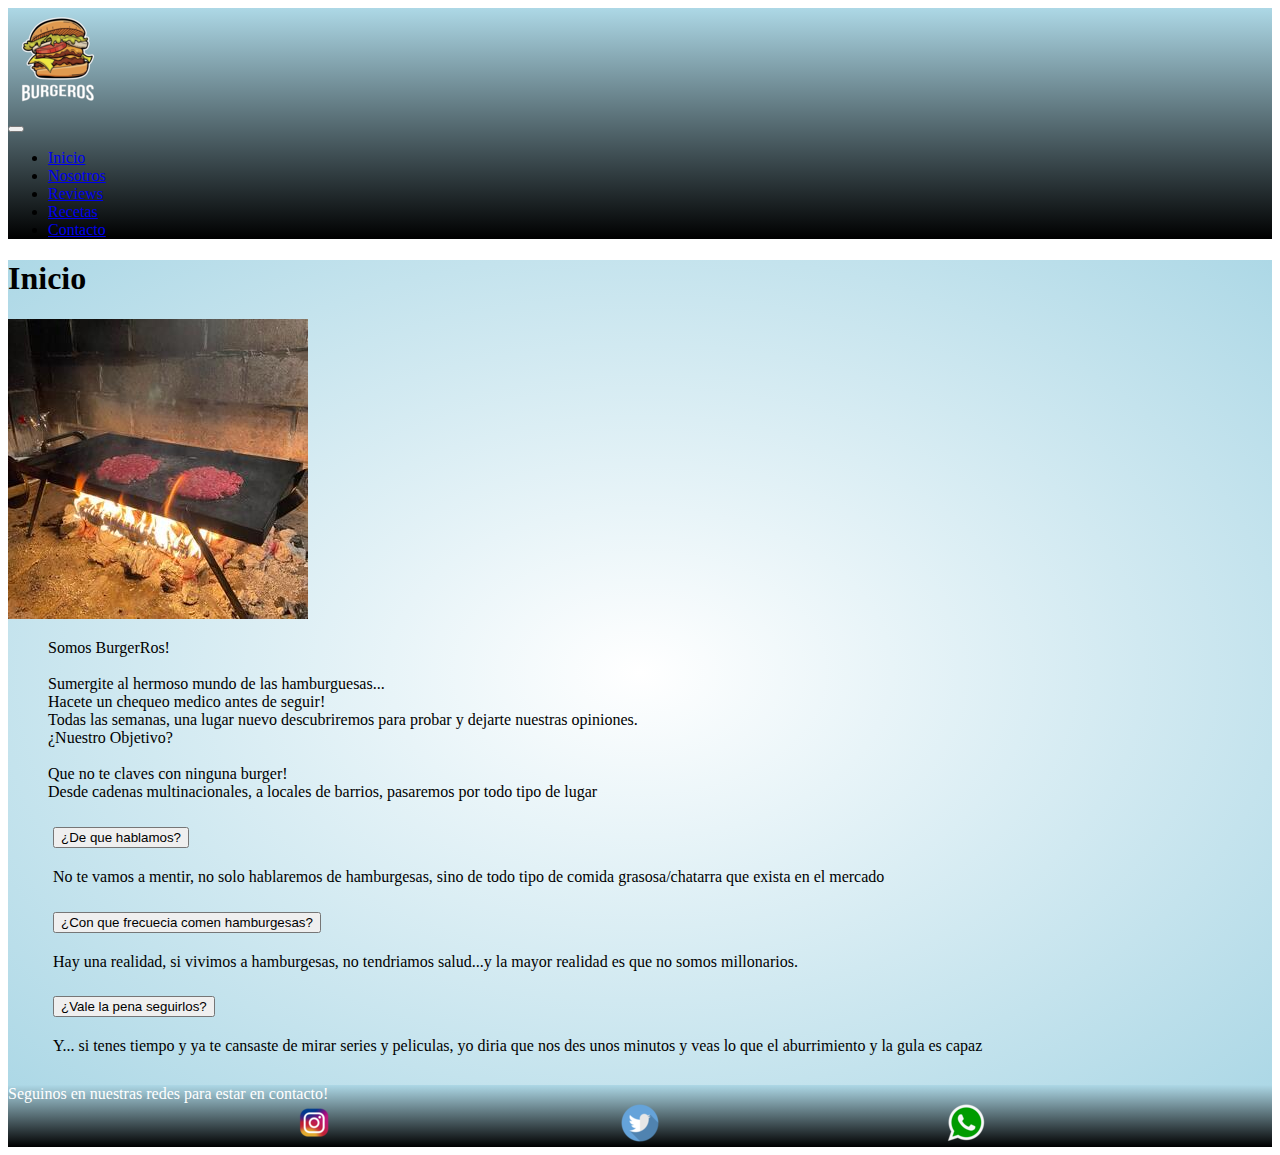
<file: index.html>
<!DOCTYPE html>
<html lang="es">
<head>
    <meta charset="UTF-8">
    <meta http-equiv="X-UA-Compatible" content="IE=edge">
    <meta name="viewport" content="width=device-width, initial-scale=1.0">
    <!-- CSS boostrap -->
    <link href="https://cdn.jsdelivr.net/npm/bootstrap@5.2.0/dist/css/bootstrap.min.css" rel="stylesheet" integrity="sha384-gH2yIJqKdNHPEq0n4Mqa/HGKIhSkIHeL5AyhkYV8i59U5AR6csBvApHHNl/vI1Bx" crossorigin="anonymous">
    <link rel="stylesheet" href="css/estilo.css">
    <title>Inicio</title>
</head>
<body>
    <div class="container-fluid padCero">
        <div class="row bgFooter">
            <div class="col-12 col-lg-4 centrar"><a href="#"><img src="assets/img/logo_burger.png" alt="logo"></a></div>
            <div class="col-12 col-lg-8">
                <nav class="navbar navbar-expand-lg navbar-dark ">
                    <div class="container-fluid">
                      <button class="navbar-toggler" type="button" data-bs-toggle="collapse" data-bs-target="#navbarNav" aria-controls="navbarNav" aria-expanded="false" aria-label="Toggle navigation">
                        <span class="navbar-toggler-icon"></span>
                      </button>
                      <div class="collapse navbar-collapse justify-content-end pt-3" id="navbarNav">
                        <ul class="navbar-nav">
                                <li class="nav-item">
                                <a class="nav-link active fs-4" aria-current="page" href="#">Inicio</a>
                              </li>
                              <li class="nav-item">
                                <a class="nav-link fs-4" href="pages/nosotros.html">Nosotros</a>
                              </li>
                              <li class="nav-item">
                                <a class="nav-link fs-4" href="pages/reviews.html">Reviews</a>
                              </li>
                              <li class="nav-item">
                                <a class="nav-link fs-4" href="pages/recetas.html">Recetas</a>
                              </li>
                              <li class="nav-item">
                                <a class="nav-link fs-4" href="pages/contacto.html">Contacto</a>
                              </li>
                        </ul>
                      </div>
                    </div>
                  </nav>
            </div>
        </div>
       <main>
        <div class="row">
            <div class="col-12 col-lg-12 display-4 text-center pt-3 pb-3">
                <h1>Inicio</h1>
            </div>
        </div>
        <div class="row">
            <div class="col-12 col-lg-6">
                <img src="assets/img/cocinando1.jpg" class="rounded mx-auto d-block mb-4" alt="">
            </div>
            <div class="col-12 col-lg-6 padQuince">
                <p>
                <span class="display-4">Somos BurgerRos!</span> <br><br>
                Sumergite al hermoso mundo de las hamburguesas...<br>

                Hacete un chequeo medico antes de seguir! <br>
                Todas las semanas, una lugar nuevo descubriremos para probar y dejarte nuestras opiniones.<br>
                <span class="display-6">¿Nuestro Objetivo?</span><br><br> Que no te claves con ninguna burger! <br>
                Desde cadenas multinacionales, a locales de barrios, pasaremos por todo tipo de lugar<br></div>
            </p>
            </div>
          <div class="row">
            <div class="col-12 col-lg-12 padAcord">
              <div class="accordion accordion-flush" id="accordionFlushExample ">
                <div class="accordion-item">
                  <h2 class="accordion-header" id="flush-headingOne">
                    <button class="accordion-button collapsed" type="button" data-bs-toggle="collapse" data-bs-target="#flush-collapseOne" aria-expanded="false" aria-controls="flush-collapseOne">
                      ¿De que hablamos?
                    </button>
                  </h2>
                  <div id="flush-collapseOne" class="accordion-collapse collapse" aria-labelledby="flush-headingOne" data-bs-parent="#accordionFlushExample">
                    <div class="accordion-body">No te vamos a mentir, no solo hablaremos de hamburgesas, sino de todo tipo de comida grasosa/chatarra que exista en el mercado</div>
                  </div>
                </div>
                <div class="accordion-item">
                  <h2 class="accordion-header" id="flush-headingTwo">
                    <button class="accordion-button collapsed" type="button" data-bs-toggle="collapse" data-bs-target="#flush-collapseTwo" aria-expanded="false" aria-controls="flush-collapseTwo">
                      ¿Con que frecuecia comen hamburgesas?
                    </button>
                  </h2>
                  <div id="flush-collapseTwo" class="accordion-collapse collapse" aria-labelledby="flush-headingTwo" data-bs-parent="#accordionFlushExample">
                    <div class="accordion-body">Hay una realidad, si vivimos a hamburgesas, no tendriamos salud...y la mayor realidad es que no somos millonarios.</div>
                  </div>
                </div>
                <div class="accordion-item">
                  <h2 class="accordion-header" id="flush-headingThree">
                    <button class="accordion-button collapsed" type="button" data-bs-toggle="collapse" data-bs-target="#flush-collapseThree" aria-expanded="false" aria-controls="flush-collapseThree">
                      ¿Vale la pena seguirlos?
                    </button>
                  </h2>
                  <div id="flush-collapseThree" class="accordion-collapse collapse" aria-labelledby="flush-headingThree" data-bs-parent="#accordionFlushExample">
                    <div class="accordion-body">Y... si tenes tiempo y ya te cansaste de mirar series y peliculas, yo diria que nos des unos minutos y veas lo que el aburrimiento y la gula es capaz</div>
                  </div>
                </div>
              </div>
            </div>
          </div>
        </div>
    </main>
        <div class="row bgFooter">
            <div class="col-12 col-lg-4"></div>
            <div class="col-12 col-lg-4 seguinos txtColor mt-2 mb-2">Seguinos en nuestras redes para estar en contacto!</div>
            <div class="col-12 col-lg-4 mt-2 mb-2 logoRrss">
                <a href="https://www.instagram.com/" target="_blank"><img src="assets/img/Instagram_Blanc.png" alt="instagram logo"></a>
                <a href="https://twitter.com/?lang=es" target="_blank"><img src="assets/img/Twitter_LOGO.png" alt="twitter logo"></a>
                <a href="https://web.whatsapp.com/" target="_blank"><img src="assets/img/Wsp_Blanc.png" alt="wsp logo"></a>
            </div>
            
        </div>
    </div>


    <!-- JavaScript Bundle with Popper -->
<script src="https://cdn.jsdelivr.net/npm/bootstrap@5.2.0/dist/js/bootstrap.bundle.min.js" integrity="sha384-A3rJD856KowSb7dwlZdYEkO39Gagi7vIsF0jrRAoQmDKKtQBHUuLZ9AsSv4jD4Xa" crossorigin="anonymous"></script>
</body>
</html>
</file>
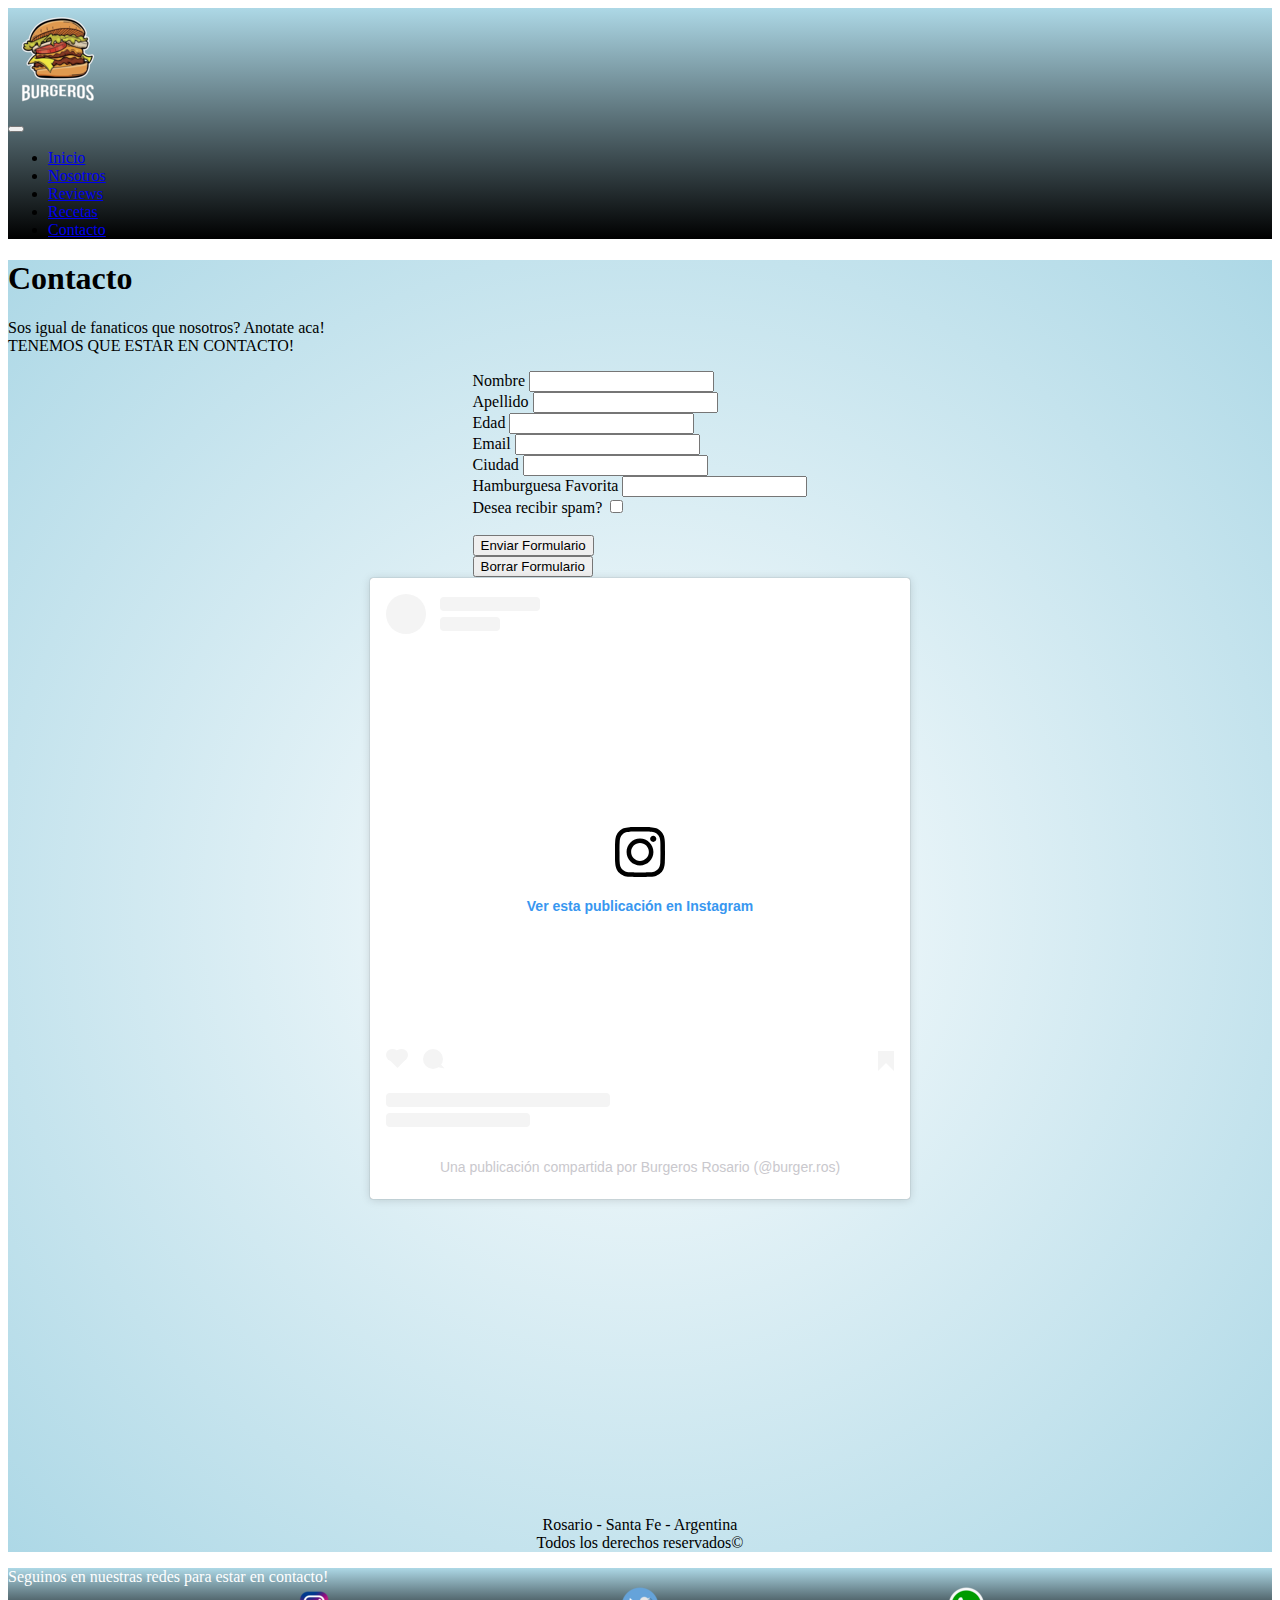
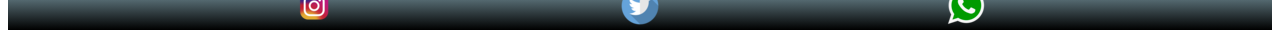
<file: pages/contacto.html>
<!DOCTYPE html>
<html lang="es">
<head>
    <meta charset="UTF-8">
    <meta http-equiv="X-UA-Compatible" content="IE=edge">
    <meta name="viewport" content="width=device-width, initial-scale=1.0">
    <link href="https://cdn.jsdelivr.net/npm/bootstrap@5.2.0/dist/css/bootstrap.min.css" rel="stylesheet" integrity="sha384-gH2yIJqKdNHPEq0n4Mqa/HGKIhSkIHeL5AyhkYV8i59U5AR6csBvApHHNl/vI1Bx" crossorigin="anonymous">
    <link rel="stylesheet" href="../css/estilo.css">
    <title>contacto</title>
</head>
<body>
    <div class="container-fluid padCero">
        <div class="row bgFooter">
            <div class="col-12 col-lg-4 centrar"><a href="../index.html"><img src="../assets/img/logo_burger.png" alt="logo"></a></div>
            <div class="col-12 col-lg-8">
                <nav class="navbar navbar-expand-lg navbar-dark ">
                    <div class="container-fluid">
                      <button class="navbar-toggler" type="button" data-bs-toggle="collapse" data-bs-target="#navbarNav" aria-controls="navbarNav" aria-expanded="false" aria-label="Toggle navigation">
                        <span class="navbar-toggler-icon"></span>
                      </button>
                      <div class="collapse navbar-collapse justify-content-end pt-3" id="navbarNav">
                        <ul class="navbar-nav">
                                <li class="nav-item">
                                <a class="nav-link fs-4" aria-current="page" href="../index.html">Inicio</a>
                              </li>
                              <li class="nav-item">
                                <a class="nav-link  fs-4" href="../pages/nosotros.html">Nosotros</a>
                              </li>
                              <li class="nav-item">
                                <a class="nav-link fs-4 " href="../pages/reviews.html">Reviews</a>
                              </li>
                              <li class="nav-item">
                                <a class="nav-link fs-4 " href="../pages/recetas.html">Recetas</a>
                              </li>
                              <li class="nav-item">
                                <a class="nav-link fs-4 active" href="#">Contacto</a>
                              </li>
                        </ul>
                      </div>
                    </div>
                  </nav>
            </div>
          </div>
        <main>     
        <div class="row">
          <div class="col-12 col-lg-12  text-center pt-3 pb-3">
            <h1 class="display-4">Contacto</h1>
            <p>Sos igual de fanaticos que nosotros? Anotate aca! <br>
              TENEMOS QUE ESTAR EN CONTACTO!
          </p>
          </div>
        </div>
        <div class="row">
          <div class="col12 col-lg-6 ps-4 centrarImg pt-3 pb-3">
            <form action="" class="form ">
            
              <label for="Nombre">Nombre</label>
              <input class="form-control" type="text"name="Nombre"><br>
              <label for="Apellido">Apellido</label>
              <input class="form-control" type="text"name="Apellido"><br>
              <label for="Edad">Edad</label>
              <input class="form-control" type="number"name="Edad"><br>
              <label for="Email">Email</label>
              <input class="form-control" type="email"name="Email"><br>
              <label for="Ciudad">Ciudad </label>
              <input class="form-control" type="text"name="Ciudad"><br>
              <label for="Hambuerguesa Favorita">Hamburguesa Favorita</label>
              <input class="form-control" type="text"name="Hamburguesa Favorita"><br>
              <div>Desea recibir spam?
              <input  type="checkbox"name="Acepta"value="1"></div><br>
              <input class="form-control" type="submit" value="Enviar Formulario"><br>
              <input class="form-control" type="reset" value="Borrar Formulario">
          </form>
        </div>
        <div class="col12 col-lg-6 centrarImg pt-3 pb-3">
            <blockquote class="instagram-media" data-instgrm-captioned data-instgrm-permalink="https://www.instagram.com/p/CeE8FuTOwNI/?utm_source=ig_embed&amp;utm_campaign=loading" data-instgrm-version="14" style=" background:#FFF; border:0; border-radius:3px; box-shadow:0 0 1px 0 rgba(0,0,0,0.5),0 1px 10px 0 rgba(0,0,0,0.15); margin: 1px; max-width:540px; min-width:326px; padding:0; width:99.375%; width:-webkit-calc(100% - 2px); width:calc(100% - 2px);"><div style="padding:16px;"> <a href="https://www.instagram.com/p/CeE8FuTOwNI/?utm_source=ig_embed&amp;utm_campaign=loading" style=" background:#FFFFFF; line-height:0; padding:0 0; text-align:center; text-decoration:none; width:100%;" target="_blank"> <div style=" display: flex; flex-direction: row; align-items: center;"> <div style="background-color: #F4F4F4; border-radius: 50%; flex-grow: 0; height: 40px; margin-right: 14px; width: 40px;"></div> <div style="display: flex; flex-direction: column; flex-grow: 1; justify-content: center;"> <div style=" background-color: #F4F4F4; border-radius: 4px; flex-grow: 0; height: 14px; margin-bottom: 6px; width: 100px;"></div> <div style=" background-color: #F4F4F4; border-radius: 4px; flex-grow: 0; height: 14px; width: 60px;"></div></div></div><div style="padding: 19% 0;"></div> <div style="display:block; height:50px; margin:0 auto 12px; width:50px;"><svg width="50px" height="50px" viewBox="0 0 60 60" version="1.1" xmlns="https://www.w3.org/2000/svg" xmlns:xlink="https://www.w3.org/1999/xlink"><g stroke="none" stroke-width="1" fill="none" fill-rule="evenodd"><g transform="translate(-511.000000, -20.000000)" fill="#000000"><g><path d="M556.869,30.41 C554.814,30.41 553.148,32.076 553.148,34.131 C553.148,36.186 554.814,37.852 556.869,37.852 C558.924,37.852 560.59,36.186 560.59,34.131 C560.59,32.076 558.924,30.41 556.869,30.41 M541,60.657 C535.114,60.657 530.342,55.887 530.342,50 C530.342,44.114 535.114,39.342 541,39.342 C546.887,39.342 551.658,44.114 551.658,50 C551.658,55.887 546.887,60.657 541,60.657 M541,33.886 C532.1,33.886 524.886,41.1 524.886,50 C524.886,58.899 532.1,66.113 541,66.113 C549.9,66.113 557.115,58.899 557.115,50 C557.115,41.1 549.9,33.886 541,33.886 M565.378,62.101 C565.244,65.022 564.756,66.606 564.346,67.663 C563.803,69.06 563.154,70.057 562.106,71.106 C561.058,72.155 560.06,72.803 558.662,73.347 C557.607,73.757 556.021,74.244 553.102,74.378 C549.944,74.521 548.997,74.552 541,74.552 C533.003,74.552 532.056,74.521 528.898,74.378 C525.979,74.244 524.393,73.757 523.338,73.347 C521.94,72.803 520.942,72.155 519.894,71.106 C518.846,70.057 518.197,69.06 517.654,67.663 C517.244,66.606 516.755,65.022 516.623,62.101 C516.479,58.943 516.448,57.996 516.448,50 C516.448,42.003 516.479,41.056 516.623,37.899 C516.755,34.978 517.244,33.391 517.654,32.338 C518.197,30.938 518.846,29.942 519.894,28.894 C520.942,27.846 521.94,27.196 523.338,26.654 C524.393,26.244 525.979,25.756 528.898,25.623 C532.057,25.479 533.004,25.448 541,25.448 C548.997,25.448 549.943,25.479 553.102,25.623 C556.021,25.756 557.607,26.244 558.662,26.654 C560.06,27.196 561.058,27.846 562.106,28.894 C563.154,29.942 563.803,30.938 564.346,32.338 C564.756,33.391 565.244,34.978 565.378,37.899 C565.522,41.056 565.552,42.003 565.552,50 C565.552,57.996 565.522,58.943 565.378,62.101 M570.82,37.631 C570.674,34.438 570.167,32.258 569.425,30.349 C568.659,28.377 567.633,26.702 565.965,25.035 C564.297,23.368 562.623,22.342 560.652,21.575 C558.743,20.834 556.562,20.326 553.369,20.18 C550.169,20.033 549.148,20 541,20 C532.853,20 531.831,20.033 528.631,20.18 C525.438,20.326 523.257,20.834 521.349,21.575 C519.376,22.342 517.703,23.368 516.035,25.035 C514.368,26.702 513.342,28.377 512.574,30.349 C511.834,32.258 511.326,34.438 511.181,37.631 C511.035,40.831 511,41.851 511,50 C511,58.147 511.035,59.17 511.181,62.369 C511.326,65.562 511.834,67.743 512.574,69.651 C513.342,71.625 514.368,73.296 516.035,74.965 C517.703,76.634 519.376,77.658 521.349,78.425 C523.257,79.167 525.438,79.673 528.631,79.82 C531.831,79.965 532.853,80.001 541,80.001 C549.148,80.001 550.169,79.965 553.369,79.82 C556.562,79.673 558.743,79.167 560.652,78.425 C562.623,77.658 564.297,76.634 565.965,74.965 C567.633,73.296 568.659,71.625 569.425,69.651 C570.167,67.743 570.674,65.562 570.82,62.369 C570.966,59.17 571,58.147 571,50 C571,41.851 570.966,40.831 570.82,37.631"></path></g></g></g></svg></div><div style="padding-top: 8px;"> <div style=" color:#3897f0; font-family:Arial,sans-serif; font-size:14px; font-style:normal; font-weight:550; line-height:18px;">Ver esta publicación en Instagram</div></div><div style="padding: 12.5% 0;"></div> <div style="display: flex; flex-direction: row; margin-bottom: 14px; align-items: center;"><div> <div style="background-color: #F4F4F4; border-radius: 50%; height: 12.5px; width: 12.5px; transform: translateX(0px) translateY(7px);"></div> <div style="background-color: #F4F4F4; height: 12.5px; transform: rotate(-45deg) translateX(3px) translateY(1px); width: 12.5px; flex-grow: 0; margin-right: 14px; margin-left: 2px;"></div> <div style="background-color: #F4F4F4; border-radius: 50%; height: 12.5px; width: 12.5px; transform: translateX(9px) translateY(-18px);"></div></div><div style="margin-left: 8px;"> <div style=" background-color: #F4F4F4; border-radius: 50%; flex-grow: 0; height: 20px; width: 20px;"></div> <div style=" width: 0; height: 0; border-top: 2px solid transparent; border-left: 6px solid #f4f4f4; border-bottom: 2px solid transparent; transform: translateX(16px) translateY(-4px) rotate(30deg)"></div></div><div style="margin-left: auto;"> <div style=" width: 0px; border-top: 8px solid #F4F4F4; border-right: 8px solid transparent; transform: translateY(16px);"></div> <div style=" background-color: #F4F4F4; flex-grow: 0; height: 12px; width: 16px; transform: translateY(-4px);"></div> <div style=" width: 0; height: 0; border-top: 8px solid #F4F4F4; border-left: 8px solid transparent; transform: translateY(-4px) translateX(8px);"></div></div></div> <div style="display: flex; flex-direction: column; flex-grow: 1; justify-content: center; margin-bottom: 24px;"> <div style=" background-color: #F4F4F4; border-radius: 4px; flex-grow: 0; height: 14px; margin-bottom: 6px; width: 224px;"></div> <div style=" background-color: #F4F4F4; border-radius: 4px; flex-grow: 0; height: 14px; width: 144px;"></div></div></a><p style=" color:#c9c8cd; font-family:Arial,sans-serif; font-size:14px; line-height:17px; margin-bottom:0; margin-top:8px; overflow:hidden; padding:8px 0 7px; text-align:center; text-overflow:ellipsis; white-space:nowrap;"><a href="https://www.instagram.com/p/CeE8FuTOwNI/?utm_source=ig_embed&amp;utm_campaign=loading" style=" color:#c9c8cd; font-family:Arial,sans-serif; font-size:14px; font-style:normal; font-weight:normal; line-height:17px; text-decoration:none;" target="_blank">Una publicación compartida por Burgeros Rosario (@burger.ros)</a></p></div></blockquote> <script async src="//www.instagram.com/embed.js"></script>
        </div>
        <div class="row">
          <div class="col12 col-lg-6 centrarImg  pt-3 pb-3">
            <iframe src="https://www.google.com/maps/embed?pb=!1m18!1m12!1m3!1d3347.9875093977143!2d-60.65307818510818!3d-32.95133917945524!2m3!1f0!2f0!3f0!3m2!1i1024!2i768!4f13.1!3m3!1m2!1s0x95b7abc2bb03825f%3A0xad5cdb79f6b67b59!2sROSARIO%20BURGERS!5e0!3m2!1ses-419!2sar!4v1661026328823!5m2!1ses-419!2sar" width="400" height="300" style="border:0;" allowfullscreen="" loading="lazy" referrerpolicy="no-referrer-when-downgrade"></iframe>
          </div>
          <div class="col12 col-lg-6 centrarTxt pt-5 mt-4 pt-3 pb-3">
            <p>Rosario - Santa Fe - Argentina <br>
              Todos los derechos reservados©
          </p>
          </div>
        </div>
        
      </main>
      <div class="row bgFooter">
        <div class="col-12 col-lg-4"></div>
        <div class="col-12 col-lg-4 seguinos txtColor mt-2 mb-2">Seguinos en nuestras redes para estar en contacto!</div>
        <div class="col-12 col-lg-4 mt-2 mb-2 logoRrss">
            <a href="https://www.instagram.com/" target="_blank"><img src="../assets/img/Instagram_Blanc.png" alt="instagram logo"></a>
            <a href="https://twitter.com/?lang=es" target="_blank"><img src="../assets/img/Twitter_LOGO.png" alt="twitter logo"></a>
            <a href="https://web.whatsapp.com/" target="_blank"><img src="../assets/img/Wsp_Blanc.png" alt="wsp logo"></a>
        </div>
        
    </div>
    </div>
    
            <!-- JavaScript Bundle with Popper -->
<script src="https://cdn.jsdelivr.net/npm/bootstrap@5.2.0/dist/js/bootstrap.bundle.min.js" integrity="sha384-A3rJD856KowSb7dwlZdYEkO39Gagi7vIsF0jrRAoQmDKKtQBHUuLZ9AsSv4jD4Xa" crossorigin="anonymous"></script>
</body>
</html>
</file>
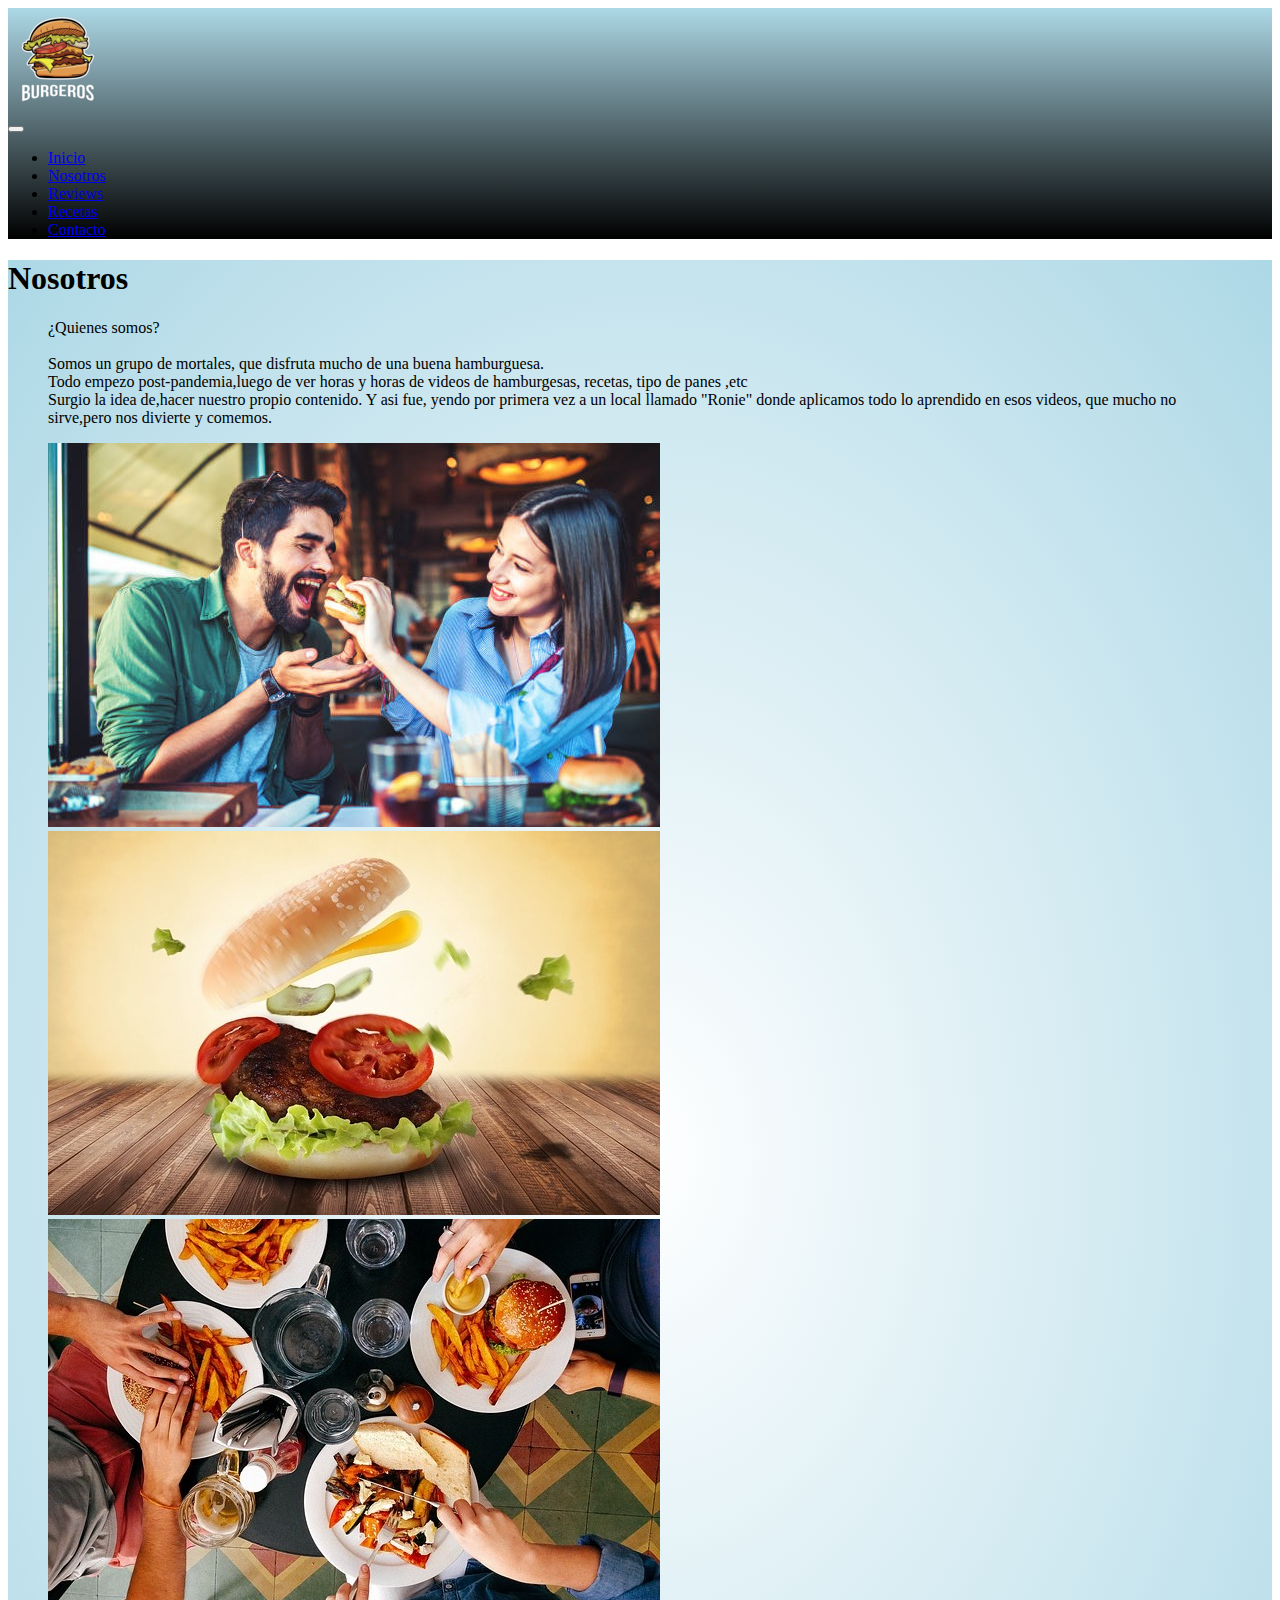
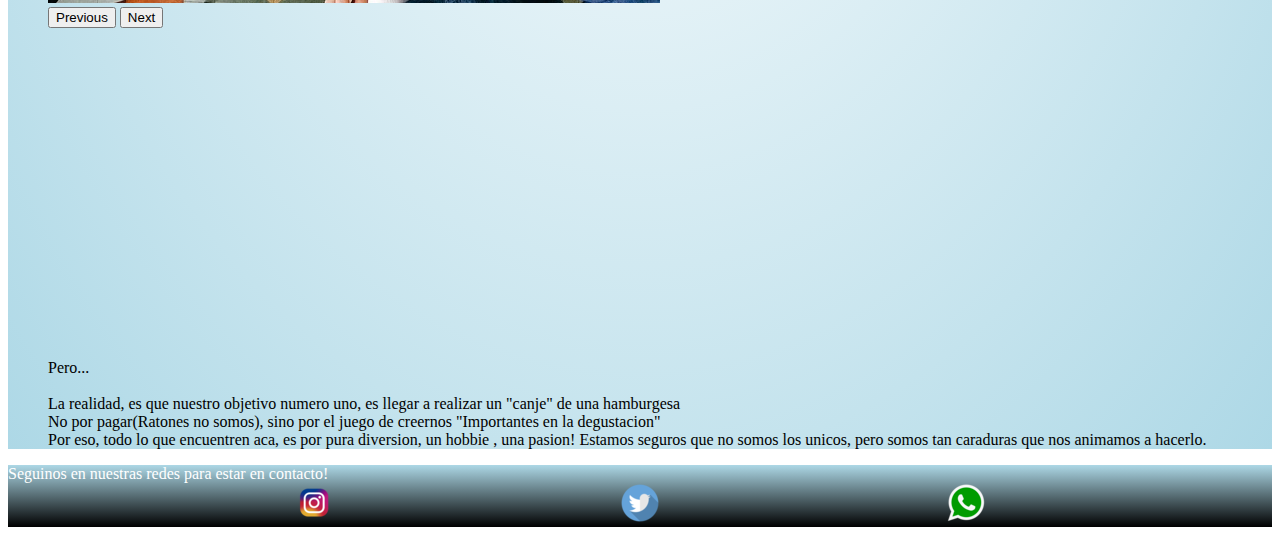
<file: pages/nosotros.html>
<!DOCTYPE html>
<html lang="es">
<head>
    <meta charset="UTF-8">
    <meta http-equiv="X-UA-Compatible" content="IE=edge">
    <meta name="viewport" content="width=device-width, initial-scale=1.0">
    <link href="https://cdn.jsdelivr.net/npm/bootstrap@5.2.0/dist/css/bootstrap.min.css" rel="stylesheet" integrity="sha384-gH2yIJqKdNHPEq0n4Mqa/HGKIhSkIHeL5AyhkYV8i59U5AR6csBvApHHNl/vI1Bx" crossorigin="anonymous">
    <link rel="stylesheet" href="../css/estilo.css">
    <title>nosotros</title>
</head>
<body>
    <div class="container-fluid padCero">
        <div class="row bgFooter">
            <div class="col-12 col-lg-4 centrar"><a href="../index.html"><img src="../assets/img/logo_burger.png" alt="logo"></a></div>
            <div class="col-12 col-lg-8">
                <nav class="navbar navbar-expand-lg navbar-dark ">
                    <div class="container-fluid">
                      <button class="navbar-toggler" type="button" data-bs-toggle="collapse" data-bs-target="#navbarNav" aria-controls="navbarNav" aria-expanded="false" aria-label="Toggle navigation">
                        <span class="navbar-toggler-icon"></span>
                      </button>
                      <div class="collapse navbar-collapse justify-content-end pt-3" id="navbarNav">
                        <ul class="navbar-nav">
                                <li class="nav-item">
                                <a class="nav-link fs-4" aria-current="page" href="../index.html">Inicio</a>
                              </li>
                              <li class="nav-item">
                                <a class="nav-link active fs-4" href="#">Nosotros</a>
                              </li>
                              <li class="nav-item">
                                <a class="nav-link fs-4" href="../pages/reviews.html">Reviews</a>
                              </li>
                              <li class="nav-item">
                                <a class="nav-link fs-4" href="../pages/recetas.html">Recetas</a>
                              </li>
                              <li class="nav-item">
                                <a class="nav-link fs-4" href="../pages/contacto.html">Contacto</a>
                              </li>
                        </ul>
                      </div>
                    </div>
                  </nav>
            </div>
        </div>
        <main>
        <div class="row">
            <div class="col-12 col-lg-12 display-4 text-center pt-3 pb-3">
                <h1>Nosotros</h1>
            </div>
        </div>
        <div class="row">
            <div class="col-12 col-lg-6 padQuince">
                <p><span class="display-4">¿Quienes somos?</span> <br><br>
                    Somos un grupo de mortales, que disfruta mucho de una buena hamburguesa. <br>
                    Todo empezo post-pandemia,luego de ver horas y horas de videos de hamburgesas, recetas, tipo de panes ,etc <br>
                    Surgio la idea de,hacer nuestro propio contenido. Y asi fue, yendo por primera vez a un local llamado "Ronie" 
                    donde aplicamos todo lo aprendido en esos videos, que mucho no sirve,pero nos divierte y comemos. <br></p>
            </div>
            <div class="col-12 col-lg-6 padQuince pb-4">
              <div id="carouselExampleControls" class="carousel slide" data-bs-ride="carousel">
                <div class="carousel-inner">
                  <div class="carousel-item active">
                    <img src="../assets/img/Fondo1.jpg" class="d-block w-100" alt="hamburgesa1">
                  </div>
                  <div class="carousel-item">
                    <img src="../assets/img/fondo2.jpg" class="d-block w-100" alt="hamburgesa2">
                  </div>
                  <div class="carousel-item">
                    <img src="../assets/img/fondo3.jpg" class="d-block w-100" alt="hamburgesa3">
                  </div>
                </div>
                <button class="carousel-control-prev" type="button" data-bs-target="#carouselExampleControls" data-bs-slide="prev">
                  <span class="carousel-control-prev-icon" aria-hidden="true"></span>
                  <span class="visually-hidden">Previous</span>
                </button>
                <button class="carousel-control-next" type="button" data-bs-target="#carouselExampleControls" data-bs-slide="next">
                  <span class="carousel-control-next-icon" aria-hidden="true"></span>
                  <span class="visually-hidden">Next</span>
                </button>
              </div>
            </div> 
        </div>
        <div class="row">
            <div class="col-12 col-lg-6 pl-3 padQuince pb-3 ">
                <iframe class="achicarWeb centrarImg" width="560" height="315" src="https://www.youtube.com/embed/7ndnb1-vlHY" title="YouTube video player" frameborder="0" allow="accelerometer; autoplay; clipboard-write; encrypted-media; gyroscope; picture-in-picture" allowfullscreen></iframe>
            </div>
            <div class="col-12 col-lg-6 padQuince">
                <p> <span class="display-6">Pero...</span> <br><br>
                    La realidad, es que nuestro objetivo numero uno, es llegar a realizar un "canje" de una hamburgesa <br>
                    No por pagar(Ratones no somos), sino por el juego de creernos "Importantes en la degustacion" <br>
                    Por eso, todo lo que encuentren aca, es por pura diversion, un hobbie , una pasion!
                    Estamos seguros que no somos los unicos, pero somos tan caraduras que nos animamos a hacerlo.</p>
            </div>
        </div>
    </main>
        <div class="row bgFooter">
            <div class="col-12 col-lg-4"></div>
            <div class="col-12 col-lg-4 seguinos txtColor mt-2 mb-2">Seguinos en nuestras redes para estar en contacto!</div>
            <div class="col-12 col-lg-4 mt-2 mb-2 logoRrss">
                <a href="https://www.instagram.com/" target="_blank"><img src="../assets/img/Instagram_Blanc.png" alt="instagram logo"></a>
                <a href="https://twitter.com/?lang=es" target="_blank"><img src="../assets/img/Twitter_LOGO.png" alt="twitter logo"></a>
                <a href="https://web.whatsapp.com/" target="_blank"><img src="../assets/img/Wsp_Blanc.png" alt="wsp logo"></a>
            </div>
            
        </div>
        
    </div>
 
    <!-- JavaScript Bundle with Popper -->
<script src="https://cdn.jsdelivr.net/npm/bootstrap@5.2.0/dist/js/bootstrap.bundle.min.js" integrity="sha384-A3rJD856KowSb7dwlZdYEkO39Gagi7vIsF0jrRAoQmDKKtQBHUuLZ9AsSv4jD4Xa" crossorigin="anonymous"></script>
</body>
</html>
</file>
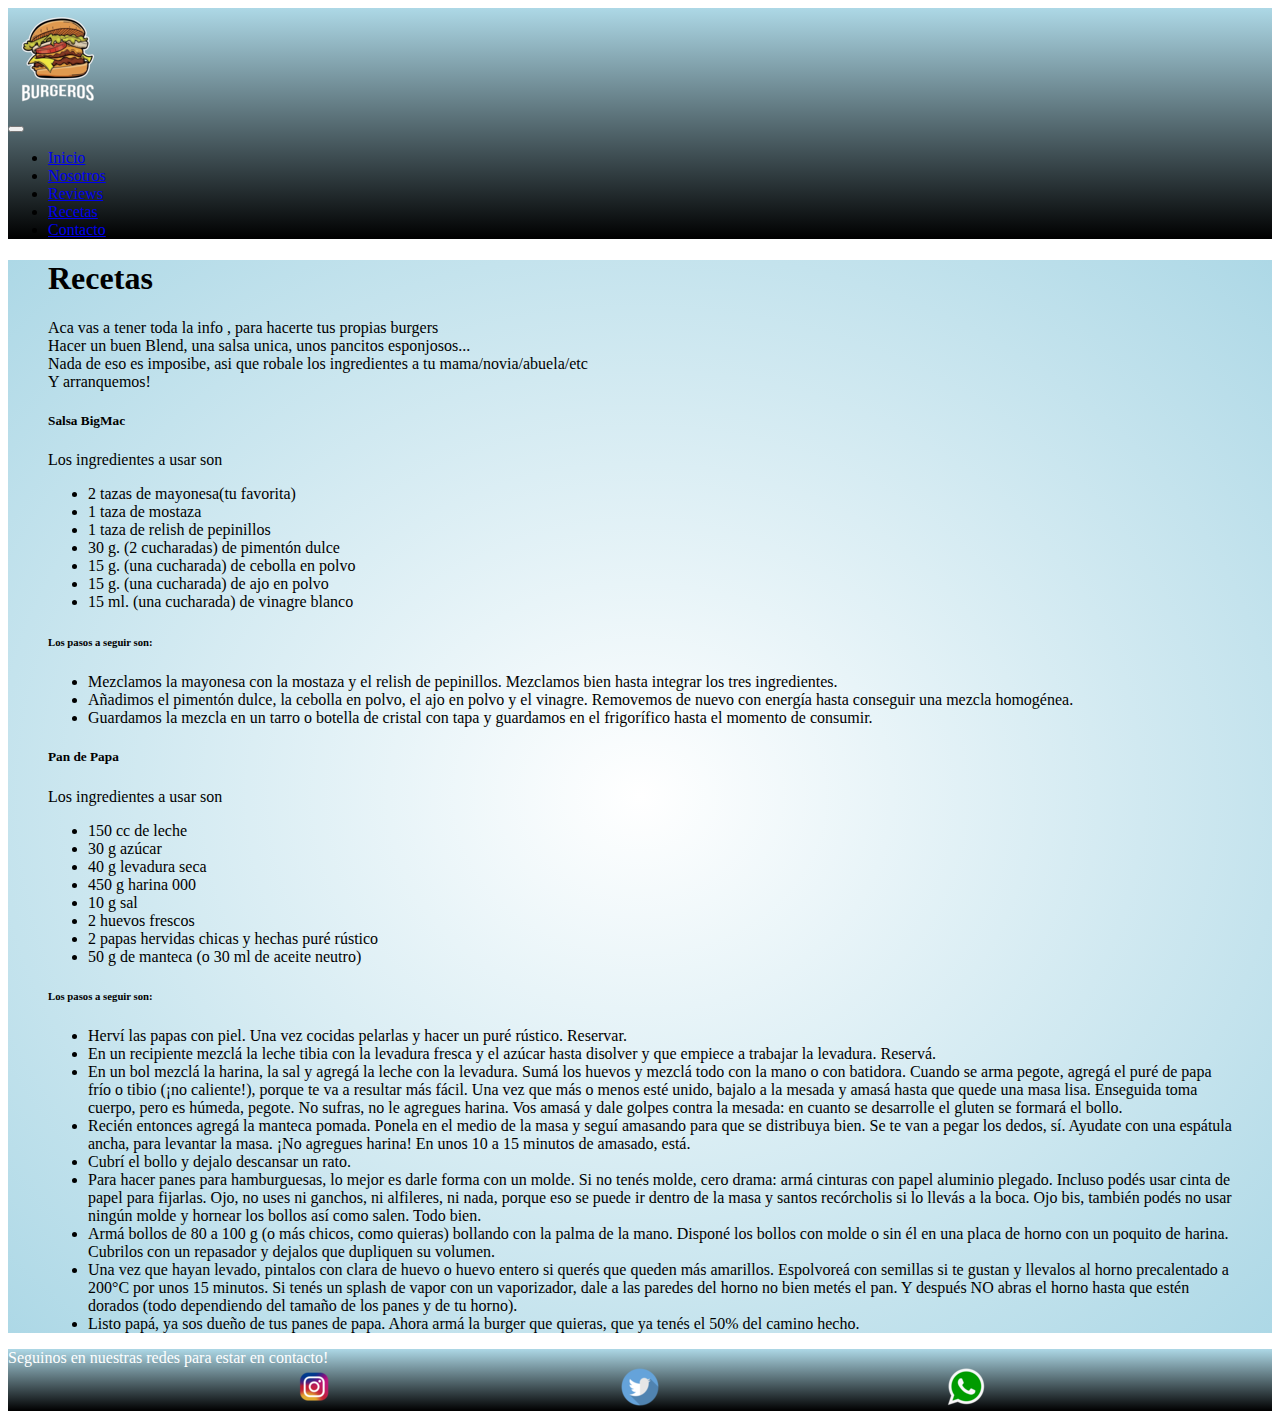
<file: pages/recetas.html>
<!DOCTYPE html>
<html lang="es">
<head>
    <meta charset="UTF-8">
    <meta http-equiv="X-UA-Compatible" content="IE=edge">
    <meta name="viewport" content="width=device-width, initial-scale=1.0">
    <link href="https://cdn.jsdelivr.net/npm/bootstrap@5.2.0/dist/css/bootstrap.min.css" rel="stylesheet" integrity="sha384-gH2yIJqKdNHPEq0n4Mqa/HGKIhSkIHeL5AyhkYV8i59U5AR6csBvApHHNl/vI1Bx" crossorigin="anonymous">
    <link rel="stylesheet" href="../css/estilo.css">
    <title>recetas</title>
</head>
<body>
    <div class="container-fluid padCero">
        
            <div class="row bgFooter">
                <div class="col-12 col-lg-4 centrar"><a href="../index.html"><img src="../assets/img/logo_burger.png" alt="logo"></a></div>
                <div class="col-12 col-lg-8">
                    <nav class="navbar navbar-expand-lg navbar-dark ">
                        <div class="container-fluid">
                          <button class="navbar-toggler" type="button" data-bs-toggle="collapse" data-bs-target="#navbarNav" aria-controls="navbarNav" aria-expanded="false" aria-label="Toggle navigation">
                            <span class="navbar-toggler-icon"></span>
                          </button>
                          <div class="collapse navbar-collapse justify-content-end pt-3" id="navbarNav">
                            <ul class="navbar-nav">
                                    <li class="nav-item">
                                    <a class="nav-link fs-4" aria-current="page" href="../index.html">Inicio</a>
                                  </li>
                                  <li class="nav-item">
                                    <a class="nav-link  fs-4" href="../pages/nosotros.html">Nosotros</a>
                                  </li>
                                  <li class="nav-item">
                                    <a class="nav-link fs-4" href="../pages/reviews.html">Reviews</a>
                                  </li>
                                  <li class="nav-item">
                                    <a class="nav-link fs-4 active" href="#">Recetas</a>
                                  </li>
                                  <li class="nav-item">
                                    <a class="nav-link fs-4" href="../pages/contacto.html">Contacto</a>
                                  </li>
                            </ul>
                          </div>
                        </div>
                      </nav>
                </div>
        </div>
      <main>
        <div class="row">
          <div class="col-12 col-lg-12  text-center pt-3 pb-3 padQuince">
            <h1 class="display-4">Recetas</h1>
            <p>Aca vas a tener toda la info , para hacerte tus propias burgers <br>
              Hacer un buen Blend, una salsa unica, unos pancitos esponjosos... <br>
              Nada de eso es imposibe, asi que robale los ingredientes a tu mama/novia/abuela/etc <br>
              Y arranquemos! </p>
          </div>
        </div>
        <div class="row">
          <div class="col-12 col-lg-6 padQuince">
            <h5>Salsa BigMac</h5>
            <P>Los ingredientes a usar son</P>
            <ul class="list-group list-group-flush ps-4 pe-5" >
              <li class="list-group-item">2 tazas de mayonesa(tu favorita)</li>
              <li class="list-group-item">1 taza de mostaza</li>
              <li class="list-group-item">1 taza de relish de pepinillos</li>
              <li class="list-group-item">30 g. (2 cucharadas) de pimentón dulce</li>
              <li class="list-group-item">15 g. (una cucharada) de cebolla en polvo</li>
              <li class="list-group-item">15 g. (una cucharada) de ajo en polvo</li>
              <li class="list-group-item">15 ml. (una cucharada) de vinagre blanco</li>
            </ul>
          </div> 
          <div class="col-12 col-lg-6 padQuince">
            <h6>Los pasos a seguir son:</h6>
            <ul class="list-group list-group-flush">
              <li class="list-group-item">Mezclamos la mayonesa con la mostaza y el relish de pepinillos. Mezclamos bien hasta integrar los tres ingredientes.</li>
              <li class="list-group-item">Añadimos el pimentón dulce, la cebolla en polvo, el ajo en polvo y el vinagre. Removemos de nuevo con energía hasta conseguir una mezcla homogénea.</li>
              <li class="list-group-item">Guardamos la mezcla en un tarro o botella de cristal con tapa y guardamos en el frigorífico hasta el momento de consumir.</li>
            </ul>
          </div>
        </div>
          
           
        
        <div class="row">
          <div class="col-12 col-lg-6 padQuince">
            <h5>Pan de Papa</h5>
            <P>Los ingredientes a usar son</P>
            <ul class="list-group list-group-flush ps-4 pe-5" >
              <li class="list-group-item">150 cc de leche</li>
              <li class="list-group-item">30 g azúcar</li>
              <li class="list-group-item">40 g levadura seca</li>
              <li class="list-group-item">450 g harina 000</li>
              <li class="list-group-item">10 g sal</li>
              <li class="list-group-item">2 huevos frescos</li>
              <li class="list-group-item">2 papas hervidas chicas y hechas puré rústico</li>
              <li class="list-group-item">50 g de manteca (o 30 ml de aceite neutro)</li>
            </ul>
          </div> 
          <div class="col-12 col-lg-6 padQuince">
            <h6>Los pasos a seguir son:</h6>
            <ul class="list-group list-group-flush">
              <li class="list-group-item">Herví las papas con piel. Una vez cocidas pelarlas y hacer un puré rústico. Reservar. </li>
              <li class="list-group-item">En un recipiente mezclá la leche tibia con la levadura fresca y el azúcar hasta disolver y que empiece a trabajar la levadura. Reservá.</li> 
              <li class="list-group-item">En un bol mezclá la harina, la sal y agregá la leche con la levadura. Sumá los huevos y mezclá todo con la mano o con batidora. Cuando se arma pegote, agregá el puré de papa frío o tibio (¡no caliente!), porque te va a resultar más fácil. Una vez que más o menos esté unido, bajalo a la mesada y amasá hasta que quede una masa lisa. Enseguida toma cuerpo, pero es húmeda, pegote. No sufras, no le agregues harina. Vos amasá y dale golpes contra la mesada: en cuanto se desarrolle el gluten se formará el bollo. </li>
              <li class="list-group-item">Recién entonces agregá la manteca pomada. Ponela en el medio de la masa y seguí amasando para que se distribuya bien. Se te van a pegar los dedos, sí. Ayudate con una espátula ancha, para levantar la masa. ¡No agregues harina! En unos 10 a 15 minutos de amasado, está.</li>
              <li class="list-group-item">Cubrí el bollo y dejalo descansar un rato.</li>
              <li class="list-group-item">Para hacer panes para hamburguesas, lo mejor es darle forma con un molde. Si no tenés molde, cero drama: armá cinturas con papel aluminio plegado. Incluso podés usar cinta de papel para fijarlas. Ojo, no uses ni ganchos, ni alfileres, ni nada, porque eso se puede ir dentro de la masa y santos recórcholis si lo llevás a la boca. Ojo bis, también podés no usar ningún molde y hornear los bollos así como salen. Todo bien.</li>
              <li class="list-group-item">Armá bollos de 80 a 100 g (o más chicos, como quieras) bollando con la palma de la mano. Disponé los bollos con molde o sin él en una placa de horno con un poquito de harina. Cubrilos con un repasador y dejalos que dupliquen su volumen.</li>
              <li class="list-group-item">Una vez que hayan levado, pintalos con clara de huevo o huevo entero si querés que queden más amarillos. Espolvoreá con semillas si te gustan y llevalos al horno precalentado a 200°C por unos 15 minutos. Si tenés un splash de vapor con un vaporizador, dale a las paredes del horno no bien metés el pan. Y después NO abras el horno hasta que estén dorados (todo dependiendo del tamaño de los panes y de tu horno).</li>
              <li class="list-group-item">Listo papá, ya sos dueño de tus panes de papa. Ahora armá la burger que quieras, que ya tenés el 50% del camino hecho.</li>
            
            </ul>
          </div>
        </div>
        <div class="row"></div>
      </main>
        <div class="row bgFooter">
          <div class="col-12 col-lg-4"></div>
          <div class="col-12 col-lg-4 seguinos txtColor mt-2 mb-2">Seguinos en nuestras redes para estar en contacto!</div>
          <div class="col-12 col-lg-4 mt-2 mb-2 logoRrss">
              <a href="https://www.instagram.com/" target="_blank"><img src="../assets/img/Instagram_Blanc.png" alt="instagram logo"></a>
              <a href="https://twitter.com/?lang=es" target="_blank"><img src="../assets/img/Twitter_LOGO.png" alt="twitter logo"></a>
              <a href="https://web.whatsapp.com/" target="_blank"><img src="../assets/img/Wsp_Blanc.png" alt="wsp logo"></a>
          </div>
          
      </div>
    </div>
    
    <!-- JavaScript Bundle with Popper -->
<script src="https://cdn.jsdelivr.net/npm/bootstrap@5.2.0/dist/js/bootstrap.bundle.min.js" integrity="sha384-A3rJD856KowSb7dwlZdYEkO39Gagi7vIsF0jrRAoQmDKKtQBHUuLZ9AsSv4jD4Xa" crossorigin="anonymous"></script>
</body>
</html>
</file>
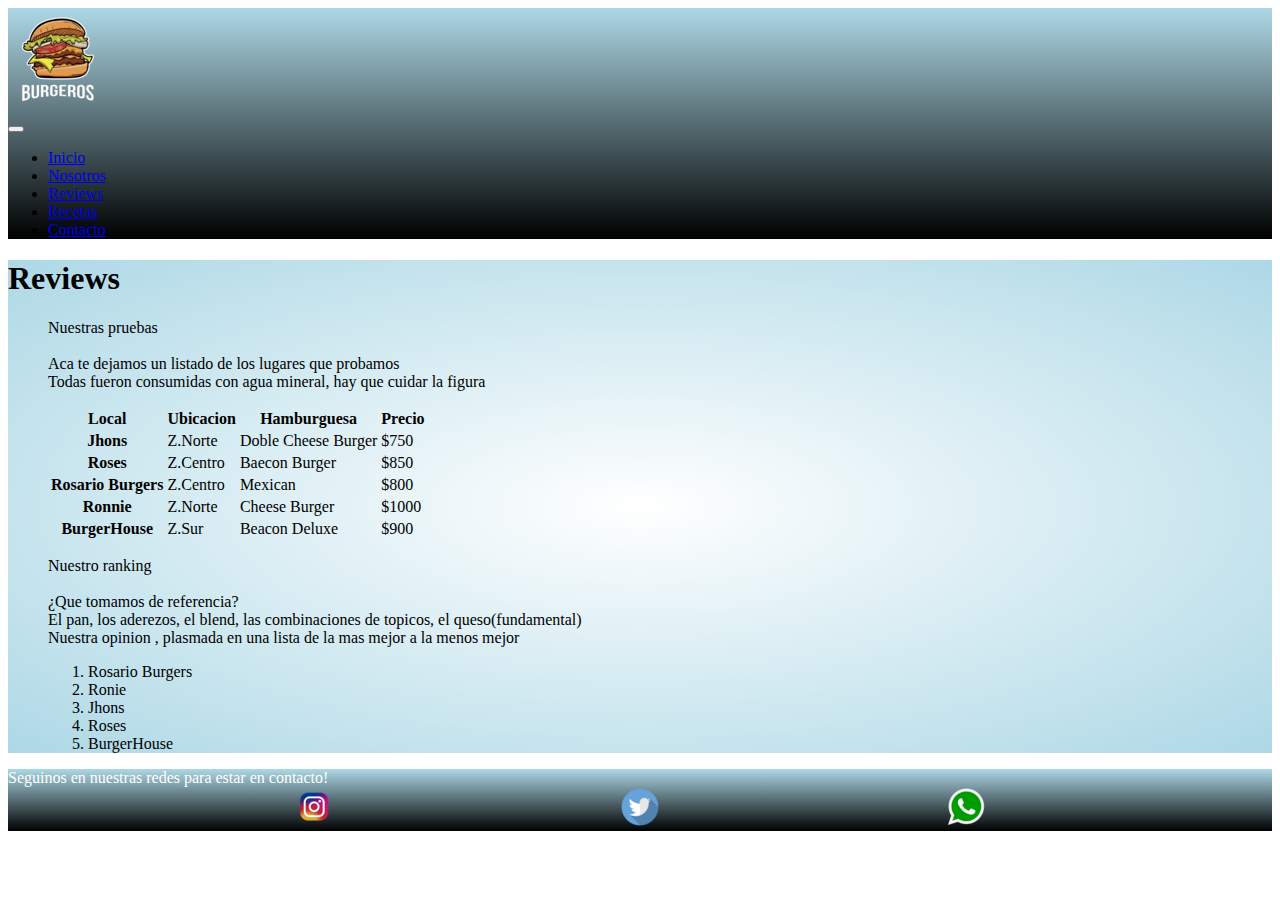
<file: pages/reviews.html>
<!DOCTYPE html>
<html lang="es">
<head>
    <meta charset="UTF-8">
    <meta http-equiv="X-UA-Compatible" content="IE=edge">
    <meta name="viewport" content="width=device-width, initial-scale=1.0">
    <link href="https://cdn.jsdelivr.net/npm/bootstrap@5.2.0/dist/css/bootstrap.min.css" rel="stylesheet" integrity="sha384-gH2yIJqKdNHPEq0n4Mqa/HGKIhSkIHeL5AyhkYV8i59U5AR6csBvApHHNl/vI1Bx" crossorigin="anonymous">
    <link rel="stylesheet" href="../css/estilo.css">
    <title>reviews</title>
</head>
<body>
    <div class="container-fluid padCero">
        <div class="row bgFooter">
            <div class="col-12 col-lg-4 centrar"><a href="../index.html"><img src="../assets/img/logo_burger.png" alt="logo"></a></div>
            <div class="col-12 col-lg-8">
                <nav class="navbar navbar-expand-lg navbar-dark ">
                    <div class="container-fluid">
                      <button class="navbar-toggler" type="button" data-bs-toggle="collapse" data-bs-target="#navbarNav" aria-controls="navbarNav" aria-expanded="false" aria-label="Toggle navigation">
                        <span class="navbar-toggler-icon"></span>
                      </button>
                      <div class="collapse navbar-collapse justify-content-end pt-3" id="navbarNav">
                        <ul class="navbar-nav">
                                <li class="nav-item">
                                <a class="nav-link fs-4" aria-current="page" href="../index.html">Inicio</a>
                              </li>
                              <li class="nav-item">
                                <a class="nav-link  fs-4" href="../pages/nosotros.html">Nosotros</a>
                              </li>
                              <li class="nav-item">
                                <a class="nav-link fs-4 active" href="#">Reviews</a>
                              </li>
                              <li class="nav-item">
                                <a class="nav-link fs-4 " href="../pages/recetas.html">Recetas</a>
                              </li>
                              <li class="nav-item">
                                <a class="nav-link fs-4" href="../pages/contacto.html">Contacto</a>
                              </li>
                        </ul>
                      </div>
                    </div>
                  </nav>
            </div>
          </div>
          <main>
        <div class="row">
          <div class="col-12 col-lg-12 display-4 text-center pt-3 pb-3">
            <h1>Reviews</h1>
          </div>
        </div>
        <div class="row">
          <div class="col-12 col-lg-6 padQuince">
            <p>
            <span class="display-4">Nuestras pruebas</span> <br><br>
            Aca te dejamos un listado de los lugares que probamos<br>
            Todas fueron consumidas con agua mineral, hay que cuidar la figura <br>
            </p>
          </div>
          <div class="col-12 col-lg-6 padQuince">
            <table class="table">
              <thead>
                <tr>
                  <th scope="col">Local</th>
                  <th scope="col">Ubicacion</th>
                  <th scope="col">Hamburguesa</th>
                  <th scope="col">Precio</th>
                </tr>
              </thead>
              <tbody>
                <tr>
                  <th scope="row">Jhons</th>
                  <td>Z.Norte</td>
                  <td>Doble Cheese Burger</td>
                  <td>$750</td>
                </tr>
                <tr>
                  <th scope="row">Roses</th>
                  <td>Z.Centro</td>
                  <td>Baecon Burger</td>
                  <td>$850</td>
                </tr>
                <tr>
                  <th scope="row">Rosario Burgers</th>
                  <td>Z.Centro</td>
                  <td>Mexican</td>
                  <td>$800</td>
                </tr>
                <tr>
                  <th scope="row">Ronnie</th>
                  <td>Z.Norte</td>
                  <td>Cheese Burger</td>
                  <td>$1000</td>
                </tr>
                <tr>
                  <th scope="row">BurgerHouse</th>
                  <td>Z.Sur</td>
                  <td>Beacon Deluxe</td>
                  <td>$900</td>
                </tr>
              </tbody>
            </table>
          </div>
        </div>
        <div class="row">
          <div class="col-12 col-lg-6 padQuince">
            <p>
              <span class="display-4">Nuestro ranking</span> <br><br>
              ¿Que tomamos de referencia?<br>
              El pan, los aderezos, el blend, las combinaciones de topicos, el queso(fundamental) <br>
              Nuestra opinion , plasmada en una lista de la mas mejor a la menos mejor
              </p>
          </div>
          <div class="col-12 col-lg-6 padQuince">
            <ol class="list-group list-group-numbered m-5">
              <li class="list-group-item">Rosario Burgers</li>
              <li class="list-group-item">Ronie</li>
              <li class="list-group-item">Jhons</li>
              <li class="list-group-item">Roses</li>
              <li class="list-group-item">BurgerHouse</li>
            </ol>
          </div>
        </div>
        <div class="row"></div>
    </div>
  </main>
  <div class="row bgFooter">
    <div class="col-12 col-lg-4"></div>
    <div class="col-12 col-lg-4 seguinos txtColor mt-2 mb-2">Seguinos en nuestras redes para estar en contacto!</div>
    <div class="col-12 col-lg-4 mt-2 mb-2 logoRrss">
        <a href="https://www.instagram.com/" target="_blank"><img src="../assets/img/Instagram_Blanc.png" alt="instagram logo"></a>
        <a href="https://twitter.com/?lang=es" target="_blank"><img src="../assets/img/Twitter_LOGO.png" alt="twitter logo"></a>
        <a href="https://web.whatsapp.com/" target="_blank"><img src="../assets/img/Wsp_Blanc.png" alt="wsp logo"></a>
    </div>
    
</div>
</div>
   
        <!-- JavaScript Bundle with Popper -->
<script src="https://cdn.jsdelivr.net/npm/bootstrap@5.2.0/dist/js/bootstrap.bundle.min.js" integrity="sha384-A3rJD856KowSb7dwlZdYEkO39Gagi7vIsF0jrRAoQmDKKtQBHUuLZ9AsSv4jD4Xa" crossorigin="anonymous"></script>
</body>
</html>
</file>
<file: css/estilo.css>
.bgFooter{
    background-image: linear-gradient(lightblue,black);
}
.navColor{
    color:white;
}
.logoRrss{
    display: flex;
    justify-content: space-evenly;
}
.txtColor{
    color: white;
}
main{
    background-image: radial-gradient(white,lightblue);}
.centrarImg{
    display: flex;
    justify-content: center;
}
.achicarWeb{
    width: -webkit-fill-available;
}
.centrarTxt{
    text-align: center;
}
.padAcord{
    padding-left: 45px;
    padding-right: 45px;
    padding-bottom: 30px;
}
.padCero{
    padding: 0px;
}
.padQuince{
    padding-left: 40px;
    padding-right: 40px;
}
body{
    overflow-x: hidden;
}
@media only screen and (max-width: 768px){
.centrar{
    text-align: center;

}
p{
text-align: center;
}
.seguinos{
    color: white;
    font-size: 1rem;
    text-align: center;
}
.achicarWeb{
    width: -webkit-fill-available;
}
.padAcord{
    padding-left: 20px;
    padding-right: 20px;
}
}
</file>
